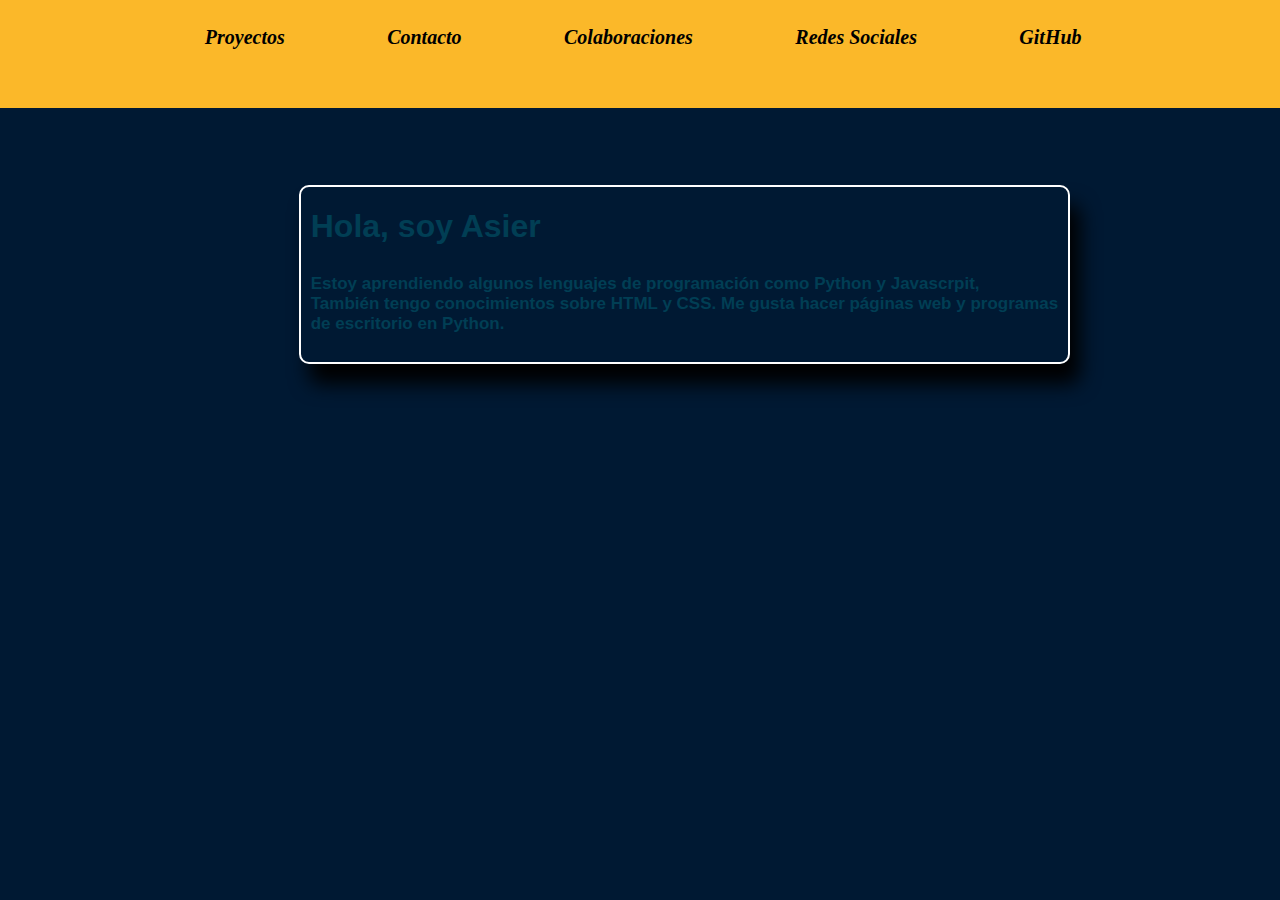
<file: index.html>
<!DOCTYPE html>
<html lang="en">
<head>
    <meta charset="UTF-8">
    <meta http-equiv="X-UA-Compatible" content="IE=edge">
    <meta name="viewport" content="width=device-width, initial-scale=1.0">
    <link rel="shortcut icon" href="codigo-binario.png">
    <link rel="stylesheet" href="estilos.css">
    <link rel="stylesheet" href="https://use.fontawesome.com/releases/v5.8.1/css/all.css" integrity="sha384-50oBUHEmvpQ+1lW4y57PTFmhCaXp0ML5d60M1M7uH2+nqUivzIebhndOJK28anvf" crossorigin="anonymous">
    <title>Portafolio</title>
</head>
<body>
    <div class="barrasup">
        <a href="index.html"><div class="opciones"><i class="fas fa-home"></i></div></a>
        <a href="proyects.html"><div class="opciones"><i class="fas fa-code"> Proyectos</i></div></a>
        <a href="contact.html"><div class="opciones"><i class="fas fa-comment-dots"> Contacto</i></div></a>
        <a href="colab.html"><div class="opciones"><i class="fas fa-handshake"> Colaboraciones</i></div></a>
        <div class="opciones social_network"><i class="fas fa-users"> Redes Sociales</i>
            <div class="container">
                <div class="redes_sociales">Instagram</div>
                <div class="redes_sociales">Twitter</div>
                <div class="redes_sociales">Facebook</div>
            </div>
        </div>
        <a href="https://github.com/AsierAlaminos"><div class="opciones github"><i class="fab fa-github"> GitHub</i></div></a>
    </div>
    <div class="texto_div">
        <h1>Hola, soy Asier</h1>
        <h5>Estoy aprendiendo algunos lenguajes de programación como Python y Javascrpit,<br>
        También tengo conocimientos sobre HTML y CSS. Me gusta hacer páginas web y programas<br>
        de escritorio en Python.</h5>
    </div>
</body>
</html>
</file>
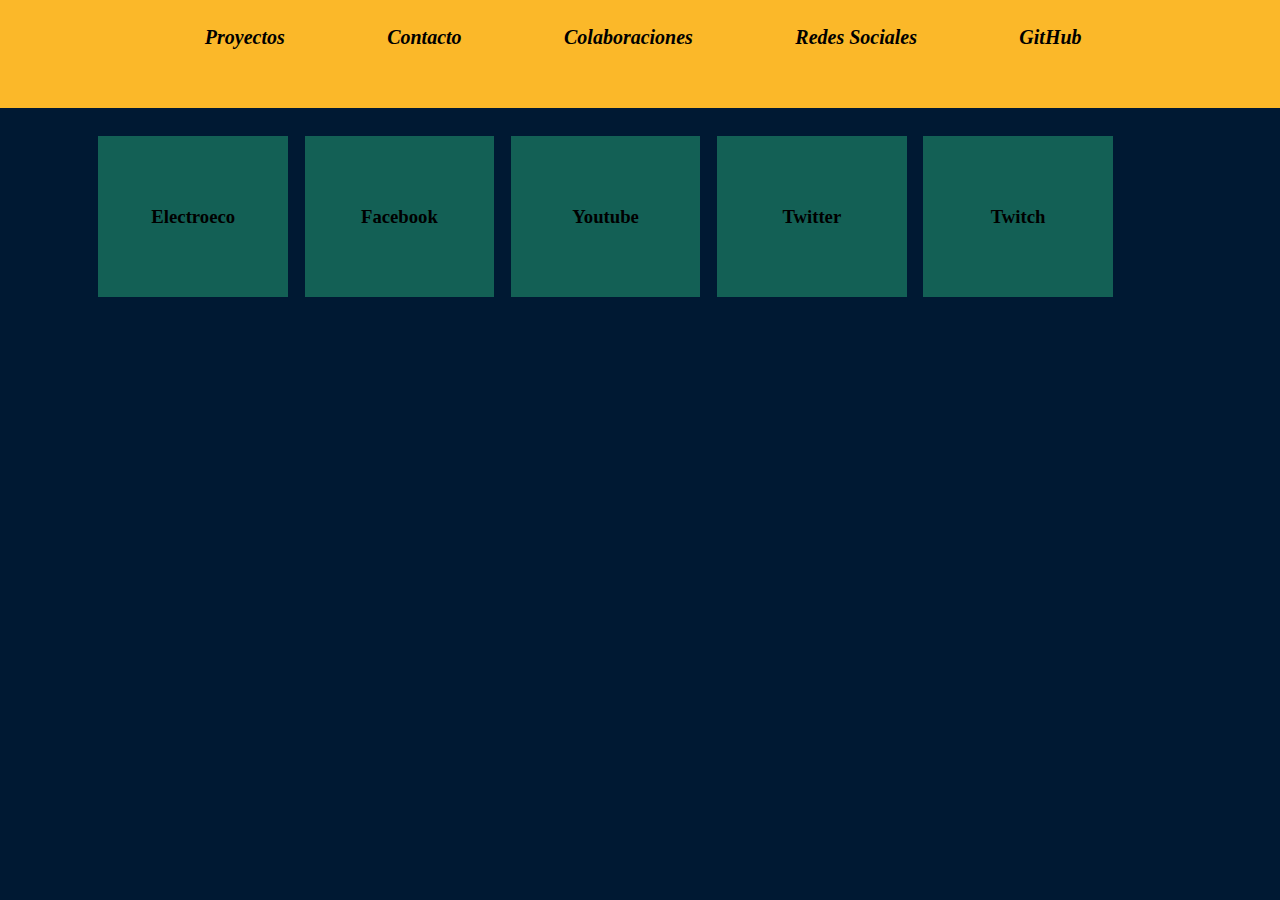
<file: colab.html>
<!DOCTYPE html>
<html lang="en">
<head>
    <meta charset="UTF-8">
    <meta http-equiv="X-UA-Compatible" content="IE=edge">
    <meta name="viewport" content="width=device-width, initial-scale=1.0">
    <link rel="shortcut icon" href="codigo-binario.png">
    <link rel="stylesheet" href="estilos.css">
    <link rel="stylesheet" href="https://use.fontawesome.com/releases/v5.8.1/css/all.css" integrity="sha384-50oBUHEmvpQ+1lW4y57PTFmhCaXp0ML5d60M1M7uH2+nqUivzIebhndOJK28anvf" crossorigin="anonymous">
    <title>Colaboraciones</title>
</head>
<body>
    <div class="barrasup">
        <a href="index.html"><div class="opciones"><i class="fas fa-home"></i></div></a>
        <a href="proyects.html"><div class="opciones"><i class="fas fa-code"> Proyectos</i></div></a>
        <a href="contact.html"><div class="opciones"><i class="fas fa-comment-dots"> Contacto</i></div></a>
        <a href="colab.html"><div class="opciones"><i class="fas fa-handshake"> Colaboraciones</i></div></a>
        <div class="opciones social_network"><i class="fas fa-users"> Redes Sociales</i>
            <div class="container">
                <div class="redes_sociales">Instagram</div>
                <div class="redes_sociales">Twitter</div>
                <div class="redes_sociales">Facebook</div>
            </div>
        </div>
        <a href="https://github.com/AsierAlaminos"><div class="opciones github"><i class="fab fa-github"> GitHub</i></div></a>
    </div>
    <div class="empresas electroeco">
        <a href="https://electroeco.es/"><h3>Electroeco</h3></a>
    </div>
    <div class="empresas facebook">
        <a href="https://es-es.facebook.com/"><h3>Facebook</h3></a>
    </div>
    <div class="empresas youtube">
        <a href="https://www.youtube.com/"><h3>Youtube</h3></a>
    </div>
    <div class="empresas twitter">
        <a href="https://twitter.com/"><h3>Twitter</h3></a>
    </div>
    <div class="empresas twitch">
        <a href="https://www.twitch.tv/"><h3>Twitch</h3></a>
    </div>
</body>
</html>
</file>
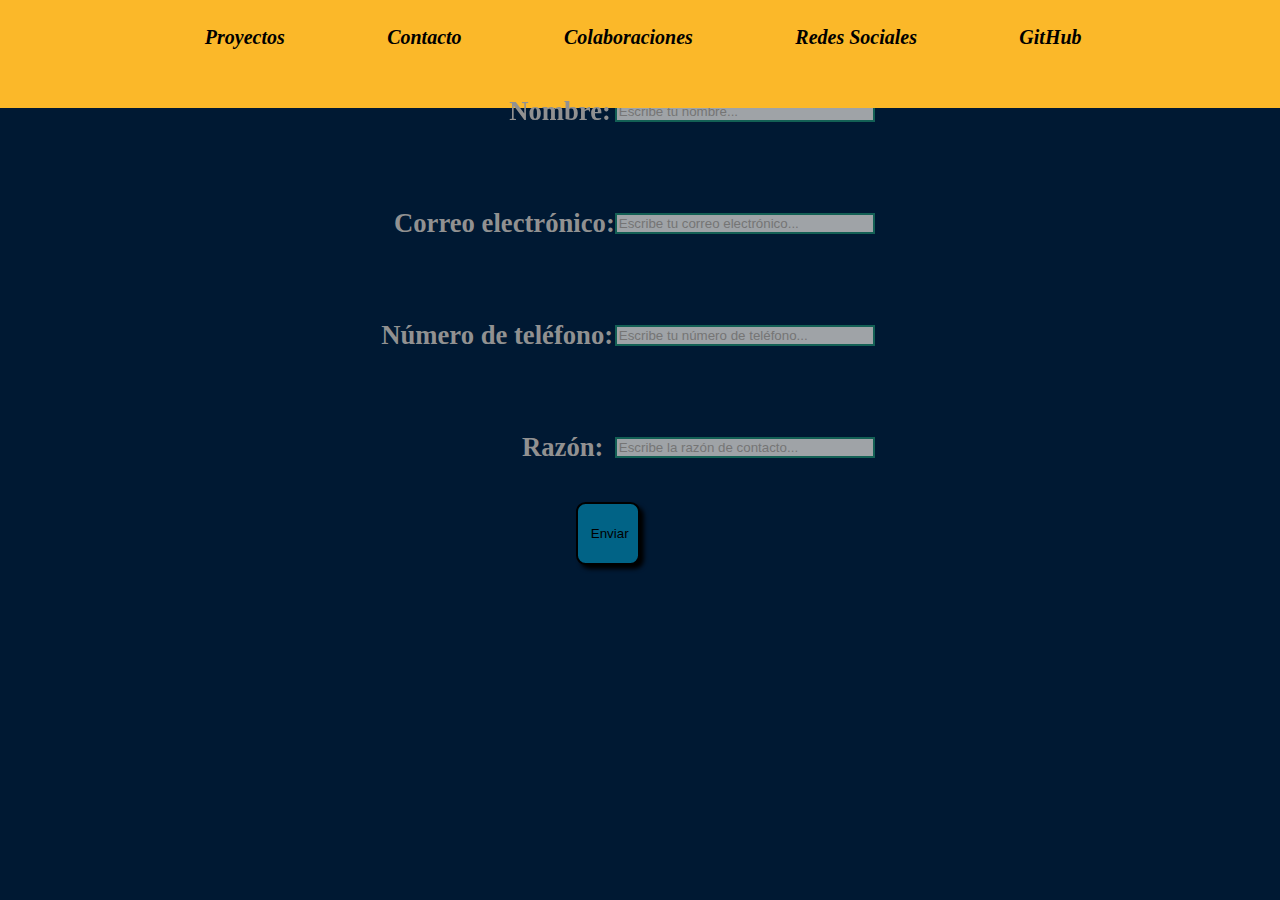
<file: contact.html>
<!DOCTYPE html>
<html lang="en">
<head>
    <meta charset="UTF-8">
    <meta http-equiv="X-UA-Compatible" content="IE=edge">
    <meta name="viewport" content="width=device-width, initial-scale=1.0">
    <link rel="shortcut icon" href="codigo-binario.png">
    <link rel="stylesheet" href="estilos.css">
    <link rel="stylesheet" href="https://use.fontawesome.com/releases/v5.8.1/css/all.css" integrity="sha384-50oBUHEmvpQ+1lW4y57PTFmhCaXp0ML5d60M1M7uH2+nqUivzIebhndOJK28anvf" crossorigin="anonymous">
    <title>Contact</title>
    <script>
        var correo=function(){
            document.getElementById('nombre_form').value="";
            document.getElementById('correo_form').value="";
            document.getElementById('numero_form').value="";
            document.getElementById('razon_form').value="";
        }
    </script>
</head>
<body>
    <div class="barrasup">
        <a href="index.html"><div class="opciones"><i class="fas fa-home"></i></div></a>
        <a href="proyects.html"><div class="opciones"><i class="fas fa-code"> Proyectos</i></div></a>
        <a href="contact.html"><div class="opciones"><i class="fas fa-comment-dots"> Contacto</i></div></a>
        <a href="colab.html"><div class="opciones"><i class="fas fa-handshake"> Colaboraciones</i></div></a>
        <div class="opciones social_network"><i class="fas fa-users"> Redes Sociales</i>
            <div class="container">
                <div class="redes_sociales">Instagram</div>
                <div class="redes_sociales">Twitter</div>
                <div class="redes_sociales">Facebook</div>
            </div>
        </div>
        <a href="https://github.com/AsierAlaminos"><div class="opciones github"><i class="fab fa-github"> GitHub</i></div></a>
    </div>
    <div class="contacto_formulario">
        <form class="container_form">
            <p>
                <label class="texto_form nombre_form espacio_top">Nombre: </label>
                <input class="input_form espacio_top" type="text" id="nombre_form" required="obligatorio" placeholder="Escribe tu nombre...">
            </p>
            <p>
                <label class="texto_form">Correo electrónico: </label>
                <input class="input_form" type="text" id="correo_form" required="obligatorio" placeholder="Escribe tu correo electrónico...">
            </p>
            <p>
                <label class="texto_form numerotel_form">Número de teléfono: </label>
                <input class="input_form" type="text" id="numero_form" required="obligatorio" placeholder="Escribe tu número de teléfono...">
            </p>
            <p>
                <label class="texto_form razon_formu">Razón: </label>
                <input class="input_form razon_input" type="text" id="razon_form" placeholder="Escribe la razón de contacto...">
            </p>
        </form>
    </div>
    <button class="enviar" onclick="correo()">Enviar</button>
</body>
</html>
</file>
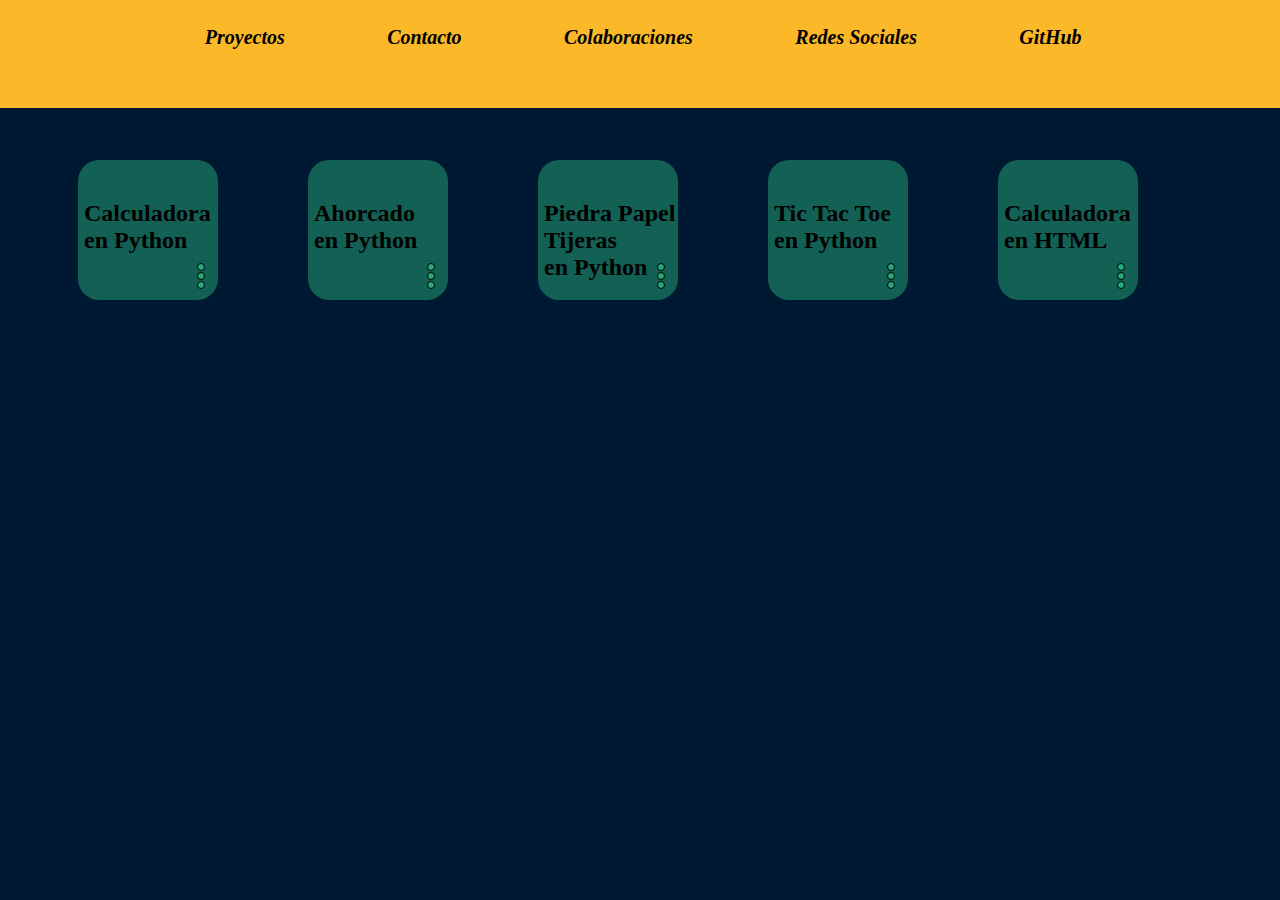
<file: proyects.html>
<!DOCTYPE html>
<html lang="en">
<head>
    <meta charset="UTF-8">
    <meta http-equiv="X-UA-Compatible" content="IE=edge">
    <meta name="viewport" content="width=device-width, initial-scale=1.0">
    <link rel="shortcut icon" href="codigo-binario.png">
    <link rel="stylesheet" href="estilos.css">
    <link rel="stylesheet" href="https://use.fontawesome.com/releases/v5.8.1/css/all.css" integrity="sha384-50oBUHEmvpQ+1lW4y57PTFmhCaXp0ML5d60M1M7uH2+nqUivzIebhndOJK28anvf" crossorigin="anonymous">
    <title>Proyects</title>
    <script>
        var mostrar_codigo=function(numero){
            if (document.getElementById(numero).style.display=="none"){
                document.getElementById(numero).style.display="block";
            }else{
                document.getElementById(numero).style.display="none";
            }
        }
        var ocultar_boton=function(id){
            if (document.getElementById(id).style.display=="none"){
                document.getElementById(id).style.display="block";
            }else{
                document.getElementById(id).style.display="none";
            }
        }
    </script>
</head>
<body>
    <div class="barrasup">
        <a href="index.html"><div class="opciones"><i class="fas fa-home"></i></div></a>
        <a href="proyects.html"><div class="opciones"><i class="fas fa-code"> Proyectos</i></div></a>
        <a href="contact.html"><div class="opciones"><i class="fas fa-comment-dots"> Contacto</i></div></a>
        <a href="colab.html"><div class="opciones"><i class="fas fa-handshake"> Colaboraciones</i></div></a>
        <div class="opciones social_network"><i class="fas fa-users"> Redes Sociales</i>
            <div class="container">
                <div class="redes_sociales">Instagram</div>
                <div class="redes_sociales">Twitter</div>
                <div class="redes_sociales">Facebook</div>
            </div>
        </div>
        <a href="https://github.com/AsierAlaminos"><div class="opciones github"><i class="fab fa-github"> GitHub</i></div></a>
    </div>
    <div id="python" class="calculadora_py">
        <h6 class="texto_proyecto">Calculadora <br> en Python</h6>
        <button onclick="mostrar_codigo('boton_codigo_uno')" class="boton_burbuja">
            <div class="burbuja"></div>
            <div class="burbuja"></div>
            <div class="burbuja"></div>
        </button>
    </div>

    <div id="html" class="ahorcado_python">
        <h6 class="texto_proyecto">Ahorcado <br> en Python</h6>
        <button onclick="mostrar_codigo('boton_codigo_dos')" class="boton_burbuja">
            <div class="burbuja"></div>
            <div class="burbuja"></div>
            <div class="burbuja"></div>
        </button>
    </div>

    <div id="html" class="ppt_python">
        <h6 class="texto_proyecto">Piedra Papel <br> Tijeras<br> en Python</h6>
        <button onclick="mostrar_codigo('boton_codigo_tres')" class="boton_burbuja">
            <div class="burbuja"></div>
            <div class="burbuja"></div>
            <div class="burbuja"></div>
        </button>
    </div>

    <div id="html" class="tic_tac_toe_python">
        <h6 class="texto_proyecto">Tic Tac Toe <br> en Python</h6>
        <button onclick="mostrar_codigo('boton_codigo_cuatro')" class="boton_burbuja">
            <div class="burbuja"></div>
            <div class="burbuja"></div>
            <div class="burbuja"></div>
        </button>
    </div>

    <div id="html" class="calculadora_htmljs">
        <h6 class="texto_proyecto">Calculadora <br> en HTML</h6>
        <button onclick="mostrar_codigo('boton_codigo_cinco')" class="boton_burbuja">
            <div class="burbuja"></div>
            <div class="burbuja"></div>
            <div class="burbuja"></div>
        </button>
    </div>

    <button class="boton_code" id="boton_codigo_uno" onclick="mostrar_codigo('boton_codigo_uno')" style="display: none;">
        <textarea class="codigo" type="text" disabled id="uno">
        from tqdm import tqdm
        from time import sleep
        
        print("Hola, bienvenido a la calculadora.")
        import os
        operaciones=["S", "R", "M", "D", "E", "P", "s", "r", "m", "d", "e", "p", "Prueba"]
        i=1
        def suma(x, y):
        
            print("Resultado:", (x + y))
        
        while True:
            #print(i)
            i=i+1
            print("S/s-Suma")
            print("R/r-Resta")
            print("M/m-Multiplicación")
            print("D/d-Division")
            print("E/e-Elevar a...")
            print("P/p-Porcentajes")
            operacion=input("¿Que quieres calcular:" )
            if operacion=="Prueba":
                print("1.-SUMA")
                x = int(input("Dime un numero:"))
                y = int(input("Dime otro:"))
                print(suma(x, y))
            if operacion in operaciones:
                print("")
            else:
                print("Fallo en la sintaxis")
            
        #Suma
            if operacion=="S" or operacion=="s":
                print("1.-SUMA")
                suma1=int(input("Dime un numero:" ))
                suma2=int(input("Dime otro:" ))
                for i in tqdm(range(50)):
                    sleep(0.01)
                print("COMPLETADO")
                print("Resultado:", (suma1 + suma2))
        #resta
            if operacion=="R" or operacion=="r":
                print("2.-RESTA")
                resta1=int(input("Dime un numero:" ))
                resta2=int(input("Dime otro:"))
                for i in tqdm(range(50)):
                    sleep(0.01)
                print("COMPLETADO")
                print("Resultado:", (resta1-resta2))
        #multiplicación
            if operacion=="M" or operacion=="m":
                print("3.-MULTIPLICACION")
                multi1=int(input("Dime un numero:" ))
                multi2=int(input("Dime otro:" ))
                for i in tqdm(range(50)):
                    sleep(0.01)
                print("COMPLETADO")
                print("Resultado: ", (multi1*multi2))
        #Division
            if operacion=="D" or operacion=="d":
                print("4.-DIVISION")
                division1=int(input("Dime un numero:" ))
                division2=int(input("Dime otro:" ))
                for i in tqdm(range(50)):
                    sleep(0.01)
                print("COMPLETADO")
                print("Resultado: ", (division1/division2))
        #Elevar
            if operacion=="E" or operacion=="e":
                print("ELEVAR A...")
                elevado=int(input("Dime un numero:" ))
                elevador=int(input("¿A que numero lo quieres elevar?:"))
                for i in tqdm(range(50)):
                    sleep(0.01)
                print("COMPLETADO")
                print("Resultado: ", (elevado**elevador))
        #Procentajesincrementar
            if operacion=="P" or operacion=="p":
                print("PORCENTAJES")
                total=int(input("Dime el porcentaje que quieres sacar:" ))
                parcial=int(input("De que numero:" ))
                for i in tqdm(range(50)):
                    sleep(0.01)
                print("COMPLETADO")
                print("Resultado: ", total*parcial/100 )
            Si=input("¿Quieres continuar? (S/N)" )
            if Si=="S" or Si=="s":
                save=input("¿Quieres guardar la operacion?: (S/N)" )
                if save=="S" or save=="s":
                    continue
                if save=="N" or save=="n":
                    os.system("cls")
                    continue
            else:
                    break
        
        </textarea>
    </button>

    <button class="boton_code" id="boton_codigo_dos" onclick="mostrar_codigo('boton_codigo_dos')" style="display: none;">
        <textarea class="codigo" type="text" disabled id="dos">
        import random

        palabras= ["mexico", "colombia", "canada", "venezuela", "uruguay", "argentina", "guatemala", "panama", "ecuador", "españa", "francia","alemania", "noruega", "portugal"]
        palabra_random=random.choice(palabras)
        vidas=5
        letras_palabra=list(palabra_random)
        letras_adivinadas=[]
        
        print("Bienvenido al ahorcado \nTienes 5 vidas para adivinar la palabra secreta")
        print("La palaba secreta es de paises")
        print(f"la palabra tiene una longitud de {len(palabra_random)} digitos")
        print("_"*len(palabra_random))
        while True:
            while True:
                letra=input("Dime una letra::: ")
                if len(letra)!=1 or letra.isnumeric():
                    print("ESCRIBE UNA SOLA LETRA")
                else:
                    if letra.lower() in letras_adivinadas:
                        print("Ya has intentado esa letra")
                        vidas-=1
                        print(f"Te quedan {vidas} vidas")
                    else:
                        letras_adivinadas.append(letra)
                        if letra.lower() in letras_palabra:
                            print("Bien! Has adivinado una letra")
                            break
                        else:
                            print("Esa letra no se encuentra en la palabra")
                            vidas-=1
                            print(f"Te quedan {vidas} vidas")
                            break
            if vidas==0:
                print(f"No te quedan mas vidas, la palabra secreta era {palabra_random}")
                break
        
            estatus_actual = ""
        
            letras_faltantes = 0
            for letra in letras_palabra:
                if letra in letras_adivinadas:
                    estatus_actual = estatus_actual + letra
                else:
                    estatus_actual = estatus_actual + "_"
                    letras_faltantes = letras_faltantes + 1
        
            print(estatus_actual)
        
        
            if letras_faltantes == 0:
                print("Felicidades haz ganado")
                break
        </textarea>
    </button>
    <button class="boton_code" id="boton_codigo_tres" onclick="mostrar_codigo('boton_codigo_tres')" style="display: none;">
        <textarea class="codigo" type="text" disabled id="tres">
        import random

        opciones=["piedra", "papel", "tijeras"]
        
        def operador(jugador):
            eleccion=random.choice(opciones)
            if eleccion=="piedra":
                print("✊ Piedra")
            elif eleccion=="tijeras":
                print("✀ Tijeras")
            else:
                print("📄 Papel")
            jugador=jugador.lower()
            if jugador not in opciones:
                print("Elige Piedra Papel o Tijeras")
            else:
                if (eleccion=="piedra" and jugador=="piedra") or (eleccion=="papel" and jugador=="papel") or (eleccion=="tijeras" and jugador=="tijeras"):
                    print("Empate")
                else:
                    if (eleccion=="piedra" or jugador=="piedra") and (jugador=="papel" or eleccion=="papel"):
                        print("Papel envuelve a Piedra")
                    elif (eleccion=="tijeras" or jugador=="tijeras") and (jugador=="piedra" or eleccion=="piedra"):
                        print("Piedra aplasta Tijeras")
                    elif (eleccion=="papel" or jugador=="papel") and (jugador=="tijeras" or eleccion=="tijeras"):
                        print("Tijeras cortan el Papel")
        
        
        print("Bienvenido al juego de Piedra, Papel y Tijeras.")
        operador(input(":::"))
        </textarea>
    </button>
    <button class="boton_code" id="boton_codigo_cuatro" onclick="mostrar_codigo('boton_codigo_cuatro')" style="display: none;">
        <textarea class="codigo" type="text" disabled id="cuatro">
            import random


            class TicTacToe:
            
                def __init__(self):
                    self.board = []
            
                def create_board(self):
                    for i in range(3):
                        row = []
                        for j in range(3):
                            row.append('-')
                        self.board.append(row)
            
                def get_random_first_player(self):
                    return random.randint(0, 1)
            
                def fix_spot(self, row, col, player):
                    self.board[row][col] = player
            
                def is_player_win(self, player):
                    win = None
            
                    n = len(self.board)
            
                    # checking rows
                    for i in range(n):
                        win = True
                        for j in range(n):
                            if self.board[i][j] != player:
                                win = False
                                break
                        if win:
                            return win
            
                    # checking columns
                    for i in range(n):
                        win = True
                        for j in range(n):
                            if self.board[j][i] != player:
                                win = False
                                break
                        if win:
                            return win
            
                    # checking diagonals
                    win = True
                    for i in range(n):
                        if self.board[i][i] != player:
                            win = False
                            break
                    if win:
                        return win
            
                    win = True
                    for i in range(n):
                        if self.board[i][n - 1 - i] != player:
                            win = False
                            break
                    if win:
                        return win
                    return False
            
                    for row in self.board:
                        for item in row:
                            if item == '-':
                                return False
                    return True
            
                def is_board_filled(self):
                    for row in self.board:
                        for item in row:
                            if item == '-':
                                return False
                    return True
            
                def swap_player_turn(self, player):
                    return 'X' if player == 'O' else 'O'
            
                def show_board(self):
                    for row in self.board:
                        for item in row:
                            print(item, end=" ")
                        print()
            
                def start(self):
                    self.create_board()
            
                    player = 'X' if self.get_random_first_player() == 1 else 'O'
                    while True:
                        print(f"Player {player} turn")
            
                        self.show_board()
            
                        # taking user input
                        row, col = list(
                            map(int, input("Enter row and column numbers to fix spot: ").split()))
                        print()
            
                        # fixing the spot
                        self.fix_spot(row - 1, col - 1, player)
            
                        # checking whether current player is won or not
                        if self.is_player_win(player):
                            print(f"Player {player} wins the game!")
                            break
            
                        # checking whether the game is draw or not
                        if self.is_board_filled():
                            print("Match Draw!")
                            break
            
                        # swapping the turn
                        player = self.swap_player_turn(player)
            
                    # showing the final view of board
                    print()
                    self.show_board()
            
            
            # starting the game
            tic_tac_toe = TicTacToe()
            tic_tac_toe.start()
        </textarea>
    </button>

    <button class="boton_code" id="boton_codigo_cinco" onclick="mostrar_codigo('boton_codigo_cinco')" style="display: none;">
        <textarea class="codigo" type="text" disabled id="cinco">
            import random


            class TicTacToe:
            
                def __init__(self):
                    self.board = []
            
                def create_board(self):
                    for i in range(3):
                        row = []
                        for j in range(3):
                            row.append('-')
                        self.board.append(row)
            
                def get_random_first_player(self):
                    return random.randint(0, 1)
            
                def fix_spot(self, row, col, player):
                    self.board[row][col] = player
            
                def is_player_win(self, player):
                    win = None
            
                    n = len(self.board)
            
                    # checking rows
                    for i in range(n):
                        win = True
                        for j in range(n):
                            if self.board[i][j] != player:
                                win = False
                                break
                        if win:
                            return win
            
                    # checking columns
                    for i in range(n):
                        win = True
                        for j in range(n):
                            if self.board[j][i] != player:
                                win = False
                                break
                        if win:
                            return win
            
                    # checking diagonals
                    win = True
                    for i in range(n):
                        if self.board[i][i] != player:
                            win = False
                            break
                    if win:
                        return win
            
                    win = True
                    for i in range(n):
                        if self.board[i][n - 1 - i] != player:
                            win = False
                            break
                    if win:
                        return win
                    return False
            
                    for row in self.board:
                        for item in row:
                            if item == '-':
                                return False
                    return True
            
                def is_board_filled(self):
                    for row in self.board:
                        for item in row:
                            if item == '-':
                                return False
                    return True
            
                def swap_player_turn(self, player):
                    return 'X' if player == 'O' else 'O'
            
                def show_board(self):
                    for row in self.board:
                        for item in row:
                            print(item, end=" ")
                        print()
            
                def start(self):
                    self.create_board()
            
                    player = 'X' if self.get_random_first_player() == 1 else 'O'
                    while True:
                        print(f"Player {player} turn")
            
                        self.show_board()
            
                        # taking user input
                        row, col = list(
                            map(int, input("Enter row and column numbers to fix spot: ").split()))
                        print()
            
                        # fixing the spot
                        self.fix_spot(row - 1, col - 1, player)
            
                        # checking whether current player is won or not
                        if self.is_player_win(player):
                            print(f"Player {player} wins the game!")
                            break
            
                        # checking whether the game is draw or not
                        if self.is_board_filled():
                            print("Match Draw!")
                            break
            
                        # swapping the turn
                        player = self.swap_player_turn(player)
            
                    # showing the final view of board
                    print()
                    self.show_board()
            
            
            # starting the game
            tic_tac_toe = TicTacToe()
            tic_tac_toe.start()
        </textarea>
    </button>
</body>
</html>
</file>
<file: estilos.css>
body{
    background-color: #001933;
}

.barrasup{
    width: 100%;
    height: 12%;
    background-color: #fbb829;
    position:fixed;
    margin-top: -8px;
    margin-left: -8px;
    float: left;
}

.opciones{
    font-weight: bolder;
    font-size: 15pt;
    float: left;
    margin-top: 2%;
    margin-left: 8%;
}

.texto_div{
    float: left;
    height:unset;
    margin-top: 14%;
    margin-left: 23%;
    border: 2.5px solid white;
    border-radius: 10px;
    box-shadow: 10px 20px 20px 0px rgb(0, 0, 0), 0px 0px 0px 0 rgba(0, 0, 0, 0.479);
}

h5, h1{
    margin-left: 10px;
    margin-right: 10px;
    color: #013e54;
    font-family:'Segoe UI', Tahoma, Geneva, Verdana, sans-serif;
}

h5{
    font-weight: bolder;
    font-size: 17px;
}

a{
    color: black;
    text-decoration: none;
}

a:hover{
    color: #013e54;
}

.colabs{
    float: left;
    background-color: #136055;
    margin-top: 40%;
    margin-left: -44%;
    border: 2.5px solid white;
    border-radius: 10px;
    box-shadow: 10px 20px 20px 0px rgb(0, 0, 0), 0px 0px 0px 0 rgba(0, 0, 0, 0.479);
}

.social_network{
    position: relative;
}

.social_network:hover .redes_sociales{
    width: 160.6px;
    height: 20px;
    background-color: #fbb829;
    color: black;
    margin-top: 5px;
    margin-bottom: 5px;
    font-size: 20px;
}

.redes_sociales{
    width: 0px;
    height: 0px;
    font-size: 0px;
    position:relative;
    color: black;
    background-color: #fbb829;
}

.social_network:hover .container{
    background-color: #fbb829;
    border-top-color: transparent;
    box-shadow: 6px 6px 5px;
}

.container{
    background-color: #fbb829;
}

.calculadora_py, .ahorcado_python, .ppt_python, .tic_tac_toe_python, .calculadora_htmljs{
    top: 160px;
    margin-left: 70px;
    position: absolute;
    height: 140px;
    width: 140px;
    background-color: #136055;
    border-radius: 15%;
}

.ahorcado_python{
    margin-left: 300px;
}

.ppt_python{
    margin-left: 530px;
}

.tic_tac_toe_python{
    margin-left: 760px;
}

.calculadora_htmljs{
    margin-left: 990px;
}

.boton_burbuja{
    background-color: #136055;
    border: 0px;
    right: 7px;
    bottom: 10px;
    position: absolute;
    border-radius: 15%;
}


.boton_burbuja:hover{
    background-color: #104d43;
}

.burbuja{
    background-color: #27a877;
    height: 6px;
    width: 6px;
    border: 1px solid black;
    border-radius: 50%;
    margin-top: 1px;
}

.texto_proyecto{
    display: flex;
    justify-content: center;
    align-items: center;
    font-weight: bolder;
    font-size: 18pt;
    top: -16px;
    left: 6px;
    position: absolute;
}

.boton_code{
    position: fixed;
    top: -10px;
    left: -10px;
    width: 105%;
    height: 105%;
    background-color: #a8a8a877;
    border: 0px;
    
}

.codigo{
    top: -6%;
    width: 50%;
    height: 40%;
    max-width: 50%;
    max-height: 40%;
    position: relative;
    color: black;
}

.container_form{
    top: 20%;
    border: 2px solid #001933;
}

.contacto{
    top: 80px;
    position: absolute;
}

.texto_form{
    font-size: 20pt;
    font-weight: bolder;
    color: rgb(145, 145, 145);
    margin-top: 70px;
    margin-left: 30%;
    position: absolute;
    float: left;
}

.nombre_form{
    margin-left: 39%;
}

.numerotel_form{
    margin-left: 29%;
}

.input_form{
    max-width: 20%;
    min-width: 20%;
    max-height: 10%;
    min-height: 10%;
    margin-top: 75px;
    margin-left: 48%;
    background-color: rgba(189, 189, 189, 0.842);
    border: 2px solid #136055;
}

.razon_formu{
    margin-left: 40%;
}

.enviar{
    padding: 1%;
    width: 5%;
    height: 7%;
    background-color:#016386;
    border: 2px solid black;
    border-radius: 15%;
    box-shadow: 4px 4px 4px;
    position: absolute;
    margin-top: 2%;
    left: 45%;
}

.enviar:hover{
    background-color: #01506d;
    box-shadow: 0px 0px 0px;
}

.empresas{
    display: flex;
    justify-content: center;
    align-items: center;
    background-color: #136055;
    position: relative;
    margin-top: 10%;
    margin-left: 1%;
    float: left;
    width: 7%;
    padding: 4%;
    border: 2px solid #001933;
    transition: padding 1s;
}

.empresas:hover{
    padding: 5%;
}

.electroeco{
    margin-left: 7%;
}

.electroecoimg{
    width: auto;

}
</file>
